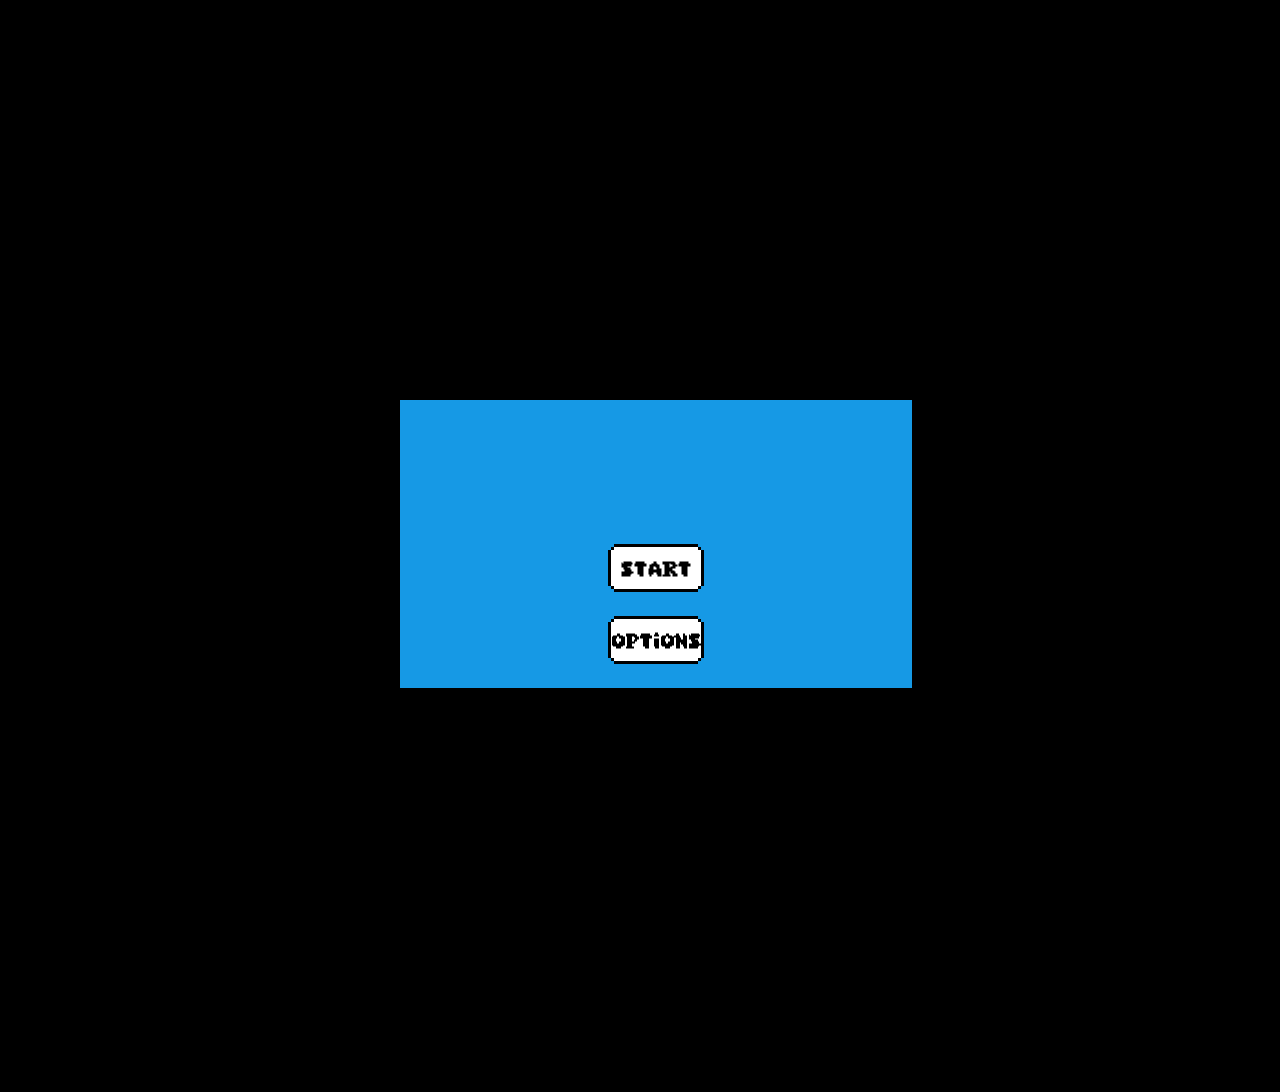
<file: final(hopefully)/index.html>
<!DOCTYPE html>
<html lang="en">

    <!-- Custom PreHead code is injected here -->
    

    <head>
        <meta http-equiv="X-UA-Compatible" content="IE=edge" />
        <meta name="apple-mobile-web-app-capable" content="yes" />
        <meta name ="viewport" content="width=device-width, initial-scale=1.0, maximum-scale=1.0, user-scalable=0" />
        <meta name="apple-mobile-web-app-status-bar-style" content="black-translucent" />
        <meta charset="utf-8"/>

        <!-- Builtin injector for disabling cache -->
        <meta http-equiv="pragma" content="no-cache"/>

        <!-- Set the title bar of the page -->
        <title>Created with GameMaker</title>

        <!-- Custom PreStyle code is injected here -->
        

        <!-- Set the background colour of the document -->
        <style>
            body {
                background: #000000;
                color: #000000;
                margin: 400px;
                padding: 0px;
                border: 0px;
            }

            canvas {
                image-rendering: optimizeSpeed;
                -webkit-interpolation-mode: nearest-neighbor;
                -ms-touch-action: none;
                touch-action: none;
                margin: 0px;
                padding: 0px;
                border: 0px;
            }
            :-webkit-full-screen #canvas {
                width: 100%;
                height: 100%;
            }
            :-webkit-full-screen {
                width: 100%;
                height: 100%;
            }
            
            /* Custom Runner Styles */
            div.gm4html5_div_class {
                margin: 0px;
                padding: 0px;
                border: 0px;
            }
            div.gm4html5_login {
                padding: 20px;
                position: absolute;
                border: solid 2px #000000;
                background-color: #404040;
                color:#00ff00;
                border-radius: 15px;
                box-shadow: #101010 20px 20px 40px;
            }
            div.gm4html5_cancel_button {
                float: right;
            }
            div.gm4html5_login_button {
                float: left;
            }
            div.gm4html5_login_header {
                text-align: center;
            }
            /* END - Custom Runner Styles */
            
        </style>

        <!-- Custom PostStyle code is injected here -->
        

        <!-- Builtin injector for injecting flurry analytics code -->
        
    </head>

    <!-- Custom PostHead code is injected here -->
    

    <!-- Custom PreBody code is injected here -->
    

    <body>
        <div class="gm4html5_div_class" id="gm4html5_div_id">
            
            <!-- Builtin injector for splash screen -->
            

            <!-- Create the canvas element the game draws to -->
            <canvas id="canvas" width="512" height="288" >
                <p>Your browser doesn't support HTML5 canvas.</p>
            </canvas>
        </div>

        <!-- Run the game code -->
        <script type="text/javascript" src="html5game/prototype game.js?cachebust=896436878"></script>

        <!-- Builtin injector for injecting runner path -->
        

        <script>window.onload = GameMaker_Init;</script>

        <!-- Builtin injector for injecting google analytics code -->
        

    </body>

    <!-- Custom PostBody code is injected here -->
    
</html>
</file>
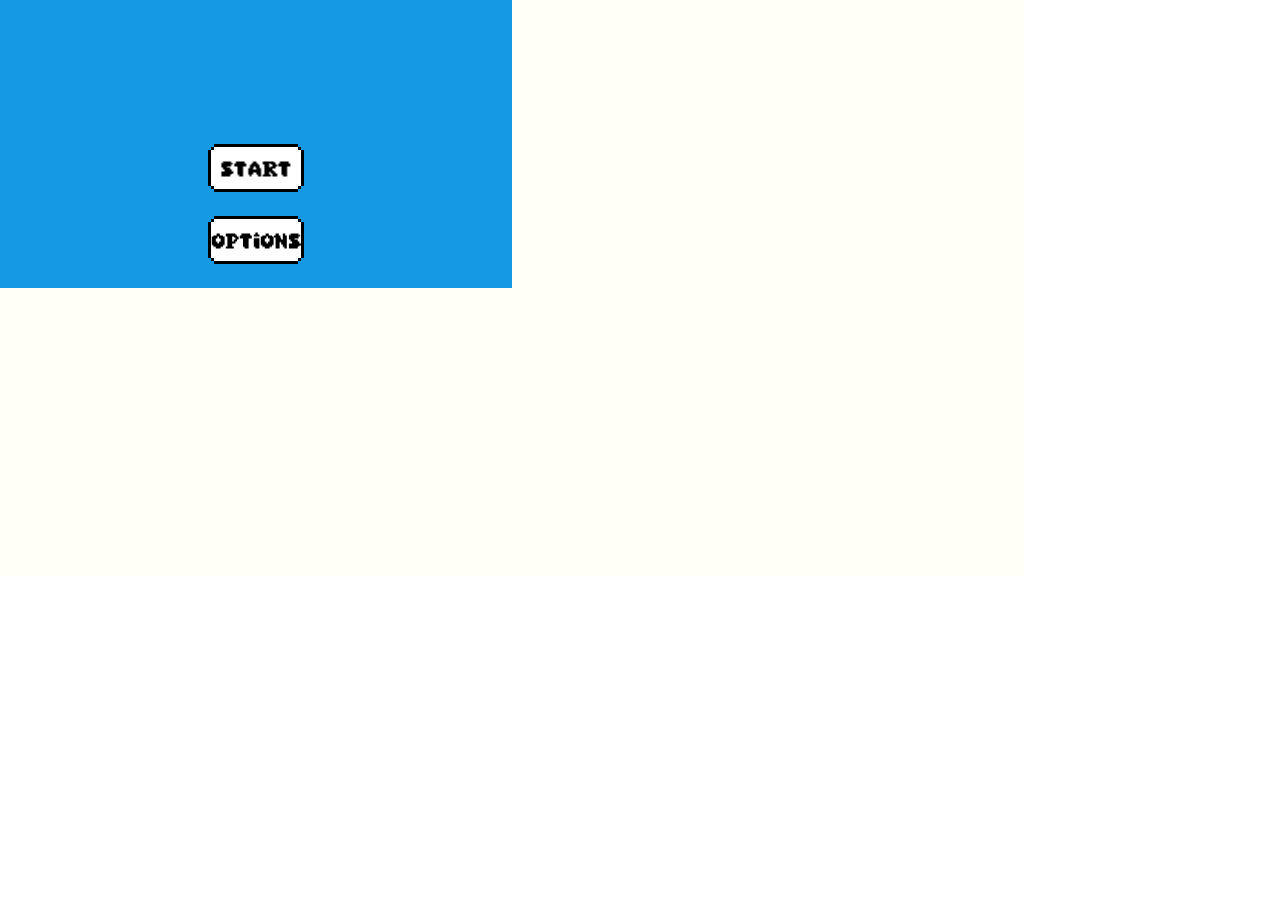
<file: game/index.html>
<!DOCTYPE html>
<html lang="en">

    <!-- Custom PreHead code is injected here -->
    

    <head>
        <meta http-equiv="X-UA-Compatible" content="IE=edge" />
        <meta name="apple-mobile-web-app-capable" content="yes" />
        <meta name ="viewport" content="width=device-width, initial-scale=1.0, maximum-scale=1.0, user-scalable=0" />
        <meta name="apple-mobile-web-app-status-bar-style" content="black-translucent" />
        <meta charset="utf-8"/>

        <!-- Builtin injector for disabling cache -->
        <meta http-equiv="pragma" content="no-cache"/>

        <!-- Set the title bar of the page -->
        <title>Created with GameMaker</title>

        <!-- Custom PreStyle code is injected here -->
        

        <!-- Set the background colour of the document -->
        <style>
            body {
                background: #0;
                color: #cccccc;
                margin: 0px;
                padding: 0px;
                border: 0px;
            }

            canvas {
                image-rendering: optimizeSpeed;
                -webkit-interpolation-mode: nearest-neighbor;
                -ms-touch-action: none;
                touch-action: none;
                margin: 0px;
                padding: 0px;
                border: 0px;
            }
            :-webkit-full-screen #canvas {
                width: 100%;
                height: 100%;
            }
            :-webkit-full-screen {
                width: 100%;
                height: 100%;
            }
            
            /* Custom Runner Styles */
            div.gm4html5_div_class {
                margin: 0px;
                padding: 0px;
                border: 0px;
            }
            div.gm4html5_login {
                padding: 20px;
                position: absolute;
                border: solid 2px #000000;
                background-color: #404040;
                color:#00ff00;
                border-radius: 15px;
                box-shadow: #101010 20px 20px 40px;
            }
            div.gm4html5_cancel_button {
                float: right;
            }
            div.gm4html5_login_button {
                float: left;
            }
            div.gm4html5_login_header {
                text-align: center;
            }
            /* END - Custom Runner Styles */
            
        </style>

        <!-- Custom PostStyle code is injected here -->
        

        <!-- Builtin injector for injecting flurry analytics code -->
        
    </head>

    <!-- Custom PostHead code is injected here -->
    

    <!-- Custom PreBody code is injected here -->
    

    <body>
        <div class="gm4html5_div_class" id="gm4html5_div_id">
            
            <!-- Builtin injector for splash screen -->
            

            <!-- Create the canvas element the game draws to -->
            <canvas id="canvas" width="1024" height="576" >
                <p>Your browser doesn't support HTML5 canvas.</p>
            </canvas>
        </div>

        <!-- Run the game code -->
        <script type="text/javascript" src="html5game/prototype game.js?cachebust=2081292825"></script>

        <!-- Builtin injector for injecting runner path -->
        

        <script>window.onload = GameMaker_Init;</script>

        <!-- Builtin injector for injecting google analytics code -->
        

    </body>

    <!-- Custom PostBody code is injected here -->
    
</html>
</file>
